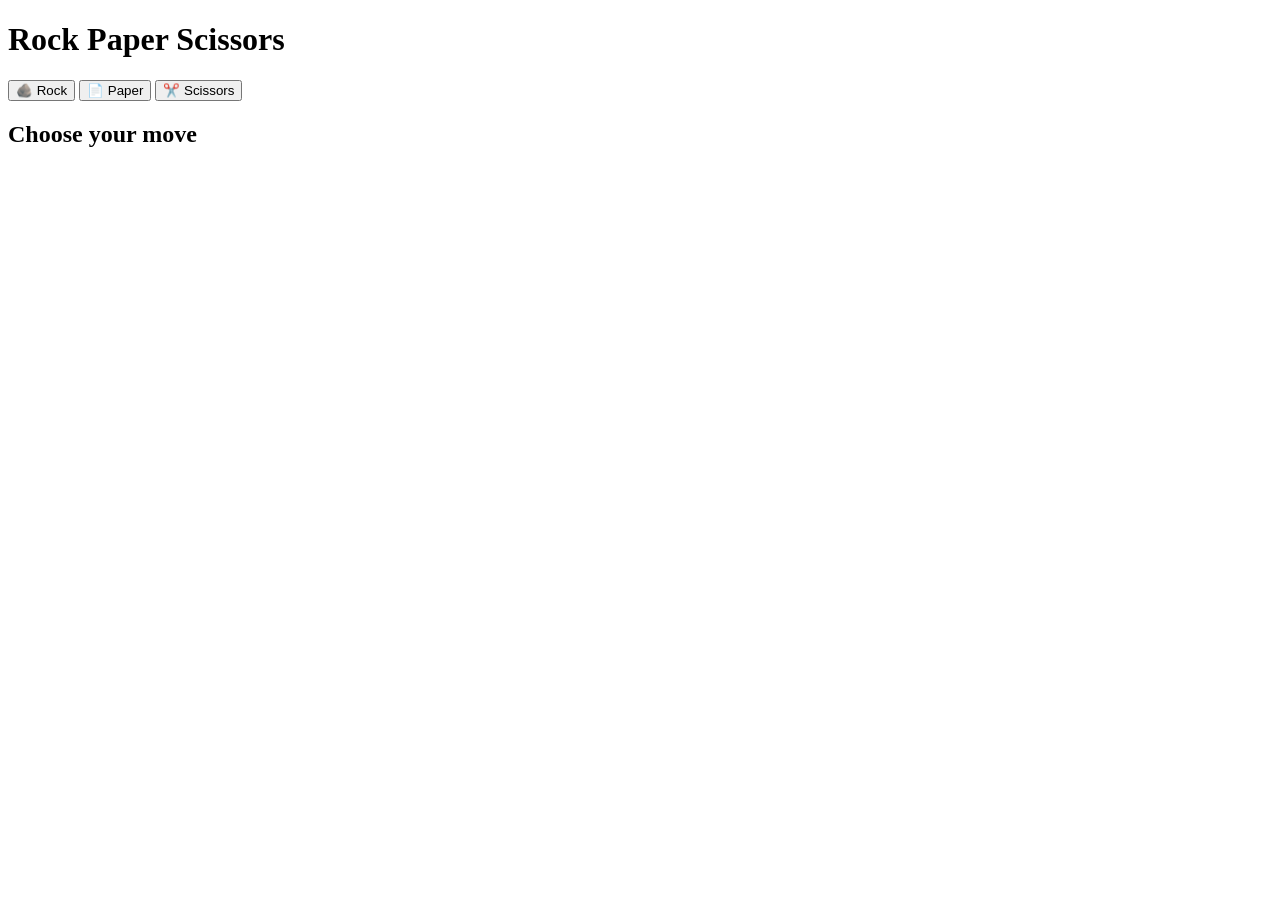
<file: Rock Paper Scissors/index.html>
<!doctype html>
<html lang="en">
  <head>
    <meta charset="UTF-8" />
    <meta name="viewport" content="width=device-width, initial-scale=1.0" />
    <title>Stone Paper Scissors</title>
  </head>
  <body>
    <h1>Rock Paper Scissors</h1>

    <button id="rock">🪨 Rock</button>
    <button id="paper">📄 Paper</button>
    <button id="scissors">✂️ Scissors</button>

    <h2 id="result">Choose your move</h2>

    <p id="computer"></p>

    <p id="score"></p>

    <script src="script.js"></script>
  </body>
</html>
</file>
